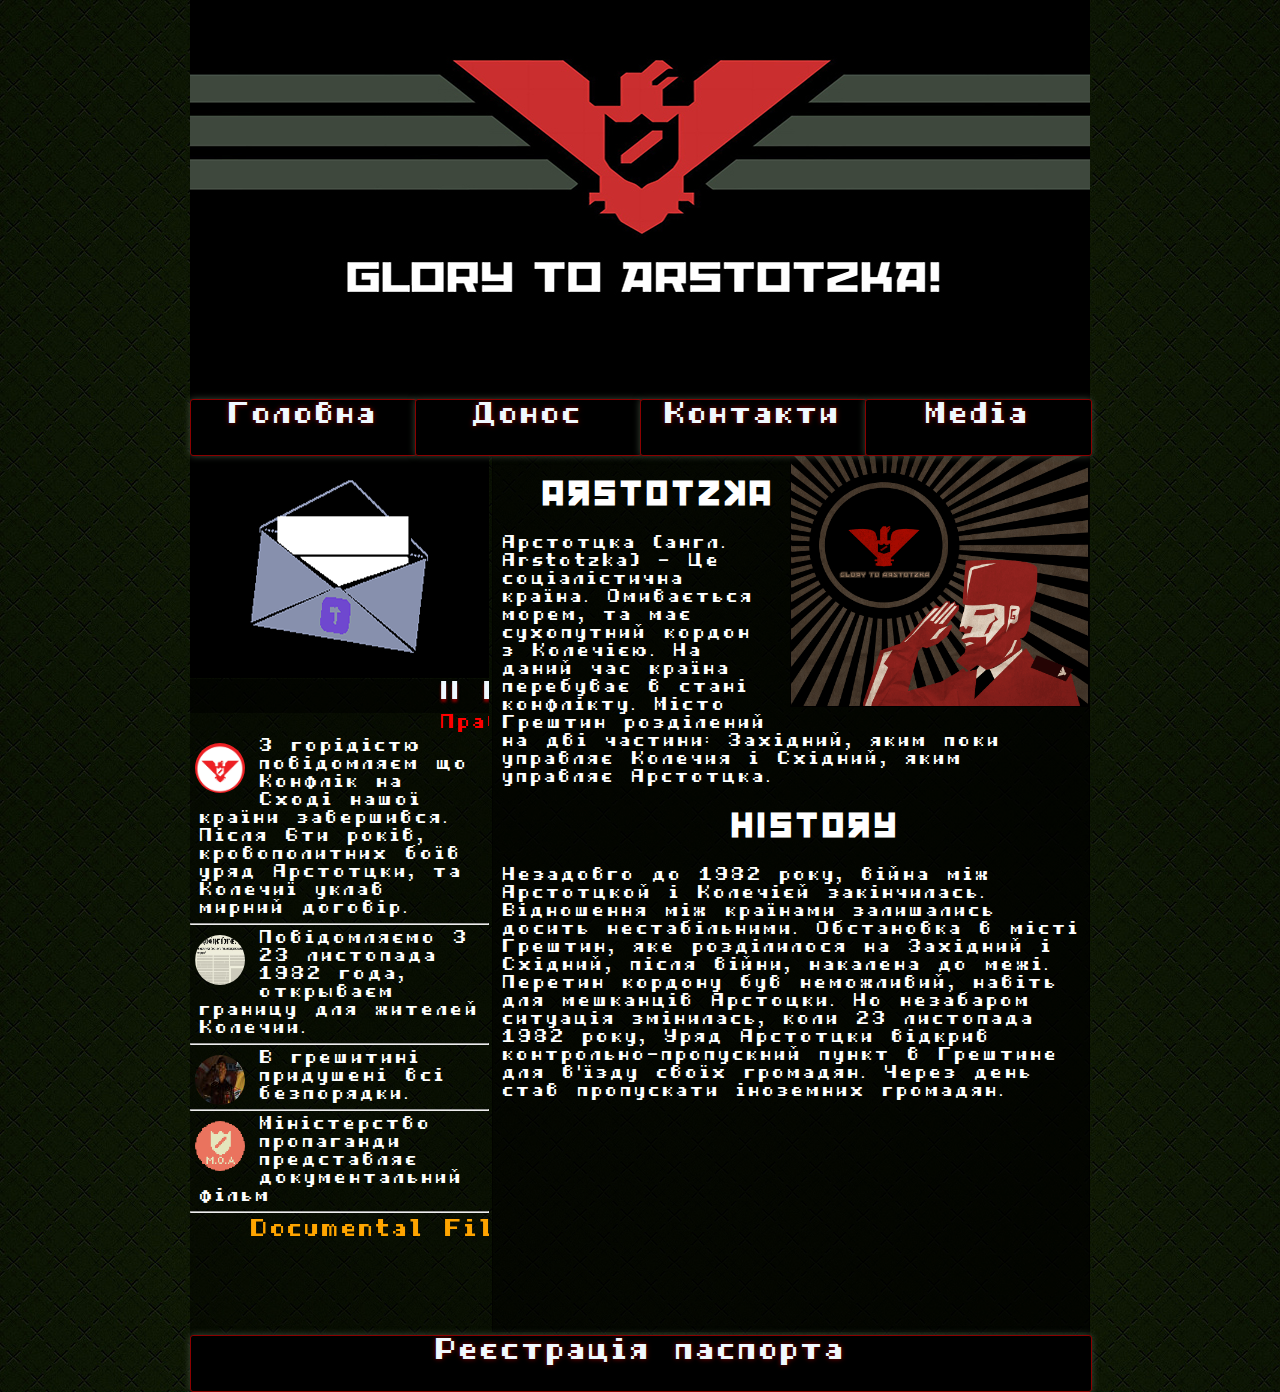
<file: index.html>
<!DOCTYPE html>
<html lang="en">
<head>
    <meta charset="UTF-8">
    <title>Glory to Arstotzka</title>
<link rel="stylesheet" type="text/css" href="css/style.css">
<link rel="stylesheet" href="css/style_font.css">
<link rel="shortcut icon" type="image/x-icom" href="img/icon.png">
<script src="https://ajax.googleapis.com/ajax/libs/jquery/3.3.1/jquery.min.js"></script>
<script src="js/jquery-3.3.1.min.js"></script>
<script src="js/script.js"></script>
</head>
<body>
 <div id="wrapper">
<div id="header"></div>
    <div class="nav">
     <div><a class="ghost-button" href="index.html">Головна</a></div>
     <div><a class="ghost-button" href="delation.html">Донос</a></div>
     <div><a class="ghost-button" href="contacts.html" >Контакти</a></div>
     <div><a class="ghost-button" href="media.html">Media</a></div>
    </div>
     
 <div id="main">
     <div id="Image"><div id="table-news"> <marquee>|| News of Arstotzka || Glory to Arstotzka || </marquee></div><div id="block-news"><p class="margin-left"><marquee behavior="slide">Правда Арстотцки</marquee></p><div class="f-news"></div> <p class="text">З горідістю повідомляєм що Конфлік на Сході нашої країни завершився. Після 6ти років, кровополитних боїв уряд Арстотцки, та  Колечиї уклав мирний договір.</p><hr><div class="k-news"></div> <p>Повідомляємо З 23 листопада 1982 года, открываєм границу для жителей Колечии.  </p><hr><div class="g-news"></div><p>В грешитині придушені всі безпорядки.</p><hr><div class="e-news"></div><p class="text"> Міністерство пропаганди представляє документальний фільм </p><hr><marquee  behavior="alternate" scrollamount="3" ><a id="newa" href="media.html">Documental Film</a></marquee></div></div>
 
 <div id="content">
 <div class="image"></div><h1>Arstotzka</h1><p>Арстотцка (англ. Arstotzka) - Це соціалістична країна. Омивається морем, та має сухопутний кордон з Колечією. На даний час країна перебуває в стані конфлікту.  Місто Грештин розділений на дві частини: Західний, яким поки управляє Колечия і Східний, яким  управляє Арстотцка. </p>
 <h1 class="center">History</h1><p>Незадовго до 1982 року, війна між Арстотцкой і Колечієй закінчилась. Відношення між країнами залишались досить нестабільними. Обстановка в місті Грештин, яке розділилося на Західний і Східний, після війни, накалена до межі. Перетин кордону був неможливий, навіть для мешканців Арстоцки. Но незабаром ситуація змінилась, коли 23 листопада 1982 року, Уряд Арстотцки відкрив контрольно-пропускний пункт в Грештине для в'їзду своїх громадян. Через день став пропускати іноземних громадян.</p></div>
 </div>
 <div id="footer"> <a  class="ghost-button" href="registration.html">Реєстрація паспорта</a> </div></div>

</body>   
</html>
</file>
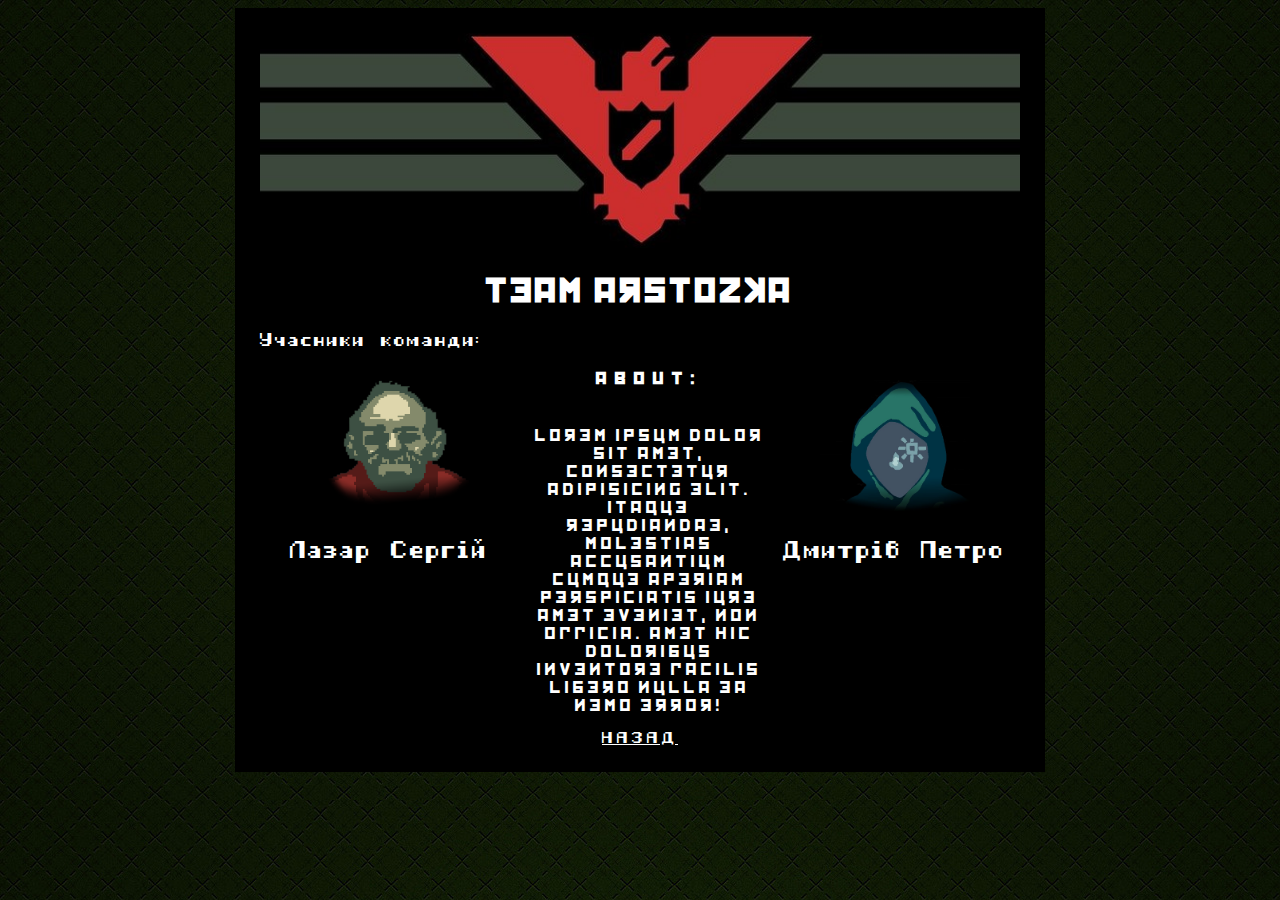
<file: contacts.html>
<!DOCTYPE html>
<html lang="en">
<head>
    <meta charset="UTF-8">
    <title>CONTACS</title>
    <link rel="stylesheet" href="css/style_c.css">
    <link rel="stylesheet" href="css/style_font.css">
    <link rel="shortcut icon" type="image/x-icom" href="img/icon.png">
</head>
<body>
<div id="content">
 <img id="header" src="img/background.png" alt="">
 <div id="name"><h1>Team_Arstozka</h1></div>
 <h3>Учасники команди: </h3>
 <div id="grid">
 <div id="contact1"><img id="img1" src="img/lazar.png" alt=""> <h2 id="names">Лазар Сергій</h2> </div>
 <div id="text"> <h4>ABOUT:</h4> <br> Lorem ipsum dolor sit amet, consectetur adipisicing elit. Itaque repudiandae, molestias accusantium cumque aperiam perspiciatis iure amet eveniet, non officia. Amet hic doloribus inventore facilis libero nulla ea nemo error!</div>
 <div id="contact2"><img id="img2" src="img/dmytriv.jpg" alt=""> <h2>Дмитрів Петро</h2> </div></div>
 <div id="back">GLORY_TO_ARSTOZKA <br> <a href="index.html">НАЗАД</a></div>
</div>
</body>
</html>
</file>
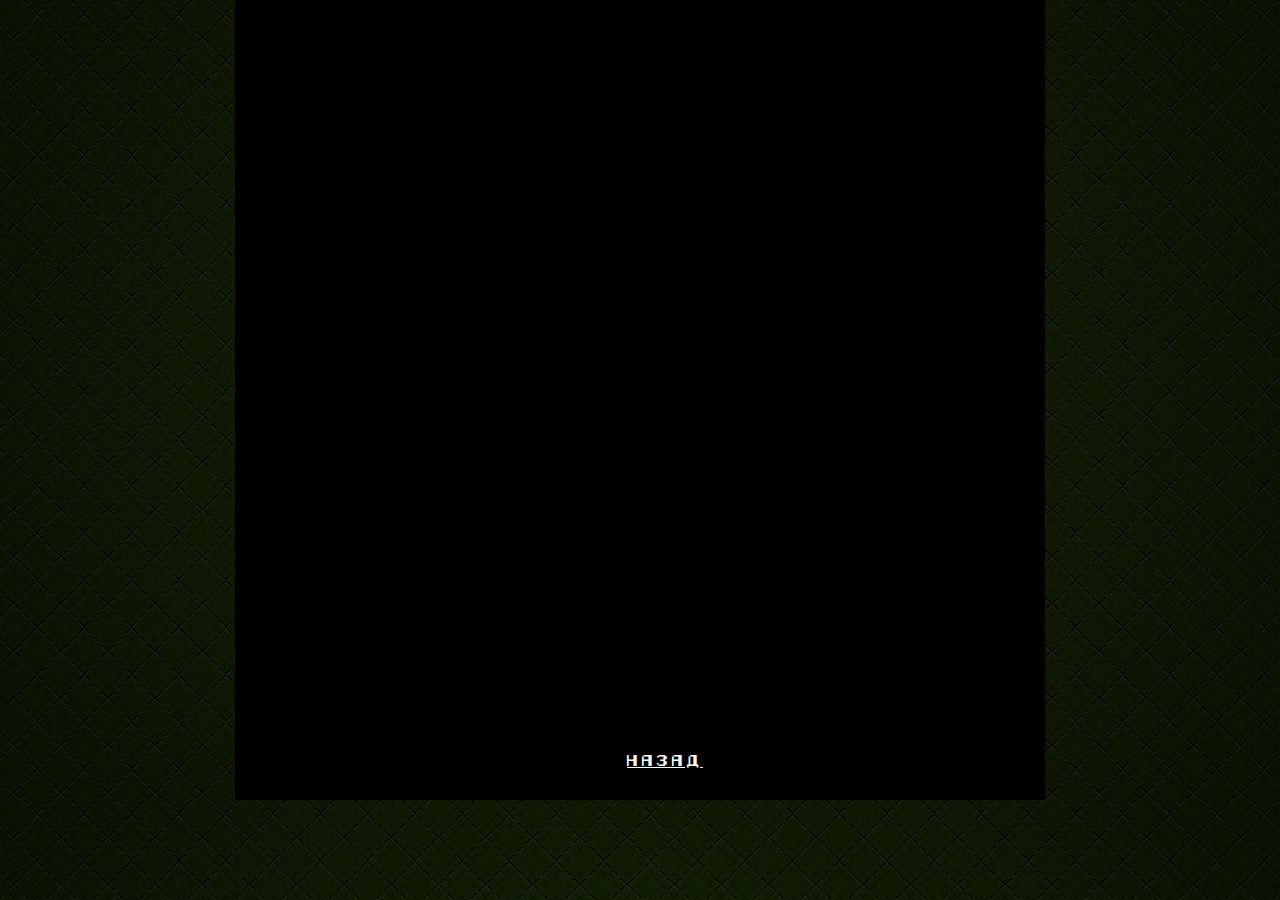
<file: delation.html>
<!DOCTYPE html>
<html lang="en">
<head>
    <meta charset="UTF-8">
    <title>Delation</title>
    <link rel="stylesheet" href="css/style_d.css">
    <link rel="stylesheet" href="css/style_font.css">
    <link rel="shortcut icon" type="image/x-icom" href="img/icon.png">
</head>
<body>
    <div id="content">
       <div id="blocks">
       <div id="block">GLORY TO ARSTOZKA <br> <a href="index.html">НАЗАД</a> </div>
   <div id="right">r</div>
   <div id="left">l</div>
        <iframe src="https://docs.google.com/forms/d/e/1FAIpQLSeXNStleZTVg9lkbo9Y5bU8L1CIWuHE0oEeRSvM_OQ9opc5ZQ/viewform?embedded=true" width="760" height="950" frameborder="0" marginheight="0" marginwidth="0">Loading</iframe>
</div>
    </div>
</body>
</html>
</file>
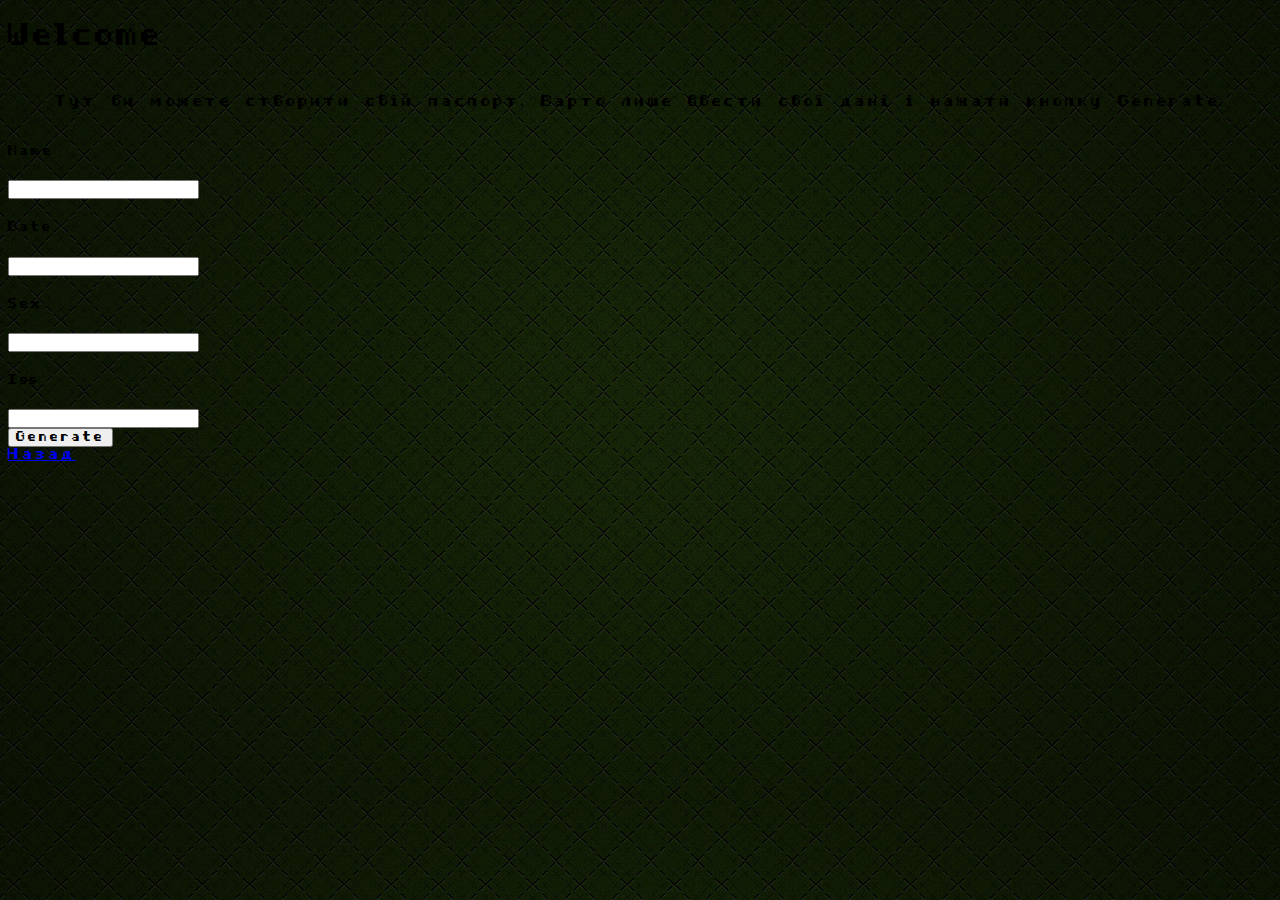
<file: registration.html>
﻿<!DOCTYPE html>
<html lang="en">
<head>
    <meta charset="UTF-8">
    <title>Document</title>
    <link rel="stylesheet" href="css/style_r.css">
    <link rel="stylesheet" href="css/style_font.css">

</head>
<body>
     <!--<div id="indev"><img src="img/indev.gif" alt=""></div>-->
     <div id="intro">
     <h1>Welcome</h1><br><p>Тут ви можете створити свій паспорт. Варто лише ввести свої дані і нажати кнопку Generate. </p> </div>
     <div id="wrapper">
     <div id="input-form" style="display:block">
     <h5>Name</h5><input type="text" id="name-inp"><br><h5>Date</h5><input type="text" id="dob-inp"><br><h5>Sex</h5><input type="text" id="sex-inp"><br><h5>Iss</h5><input type="text" id="iss-inp"><br><button id="generate" onclick="generate() , show()">Generate</button>
</div>
    
    <div id="passport" style="display:none"> 
    <img id="image" src="img/pasport_clear.png" alt="">
    <div id="inpas">
    <span>
    <div id="idout">
    <div id="idout1">  </div><div><p>-</p></div><div id="idout2"></div></div>
    </span>
        </div>
        <div id="name"></div><div id="dob"></div><div id="sex"></div><div id="iss"></div><div id="exp"></div><div id="photo"></div>
         </div>
         </div>
    <div id="bottom"> <a  class="ghost-button" href="index.html">Назад</a> </div>
    <script src="js/script_reg.js" ></script>
</body>
</html>
</file>
<file: css/style.css>
body{
    margin: 0;
    background-image: url(../img/background.jpg);
    width: auto;
    height: auto;  
}

#wrapper {
     margin: auto;
     width: 900px;
     height: auto;
     /* border:1px solid  #d59250; */
     background-color: #02040094;
}

#header{
    background: url(../img/header_i.jpg);
    width: 900px;
    height: 399px;
    background-attachment: fixed;
    background-repeat: no-repeat;
    background-position: top;
}

.nav {
	display: grid;
	grid-template-columns: 1fr 1fr 1fr 1fr;
	width: 100%;
	height: 55px;
	/* border: 0.5px solid #d59250; */
	text-align: center;
	position: -webkit-sticky;
    z-index: 100;
}

.sticky {
    background:black;
    position: fixed;
    width: inherit;
    height: 55px;
    top:0;
}

.ghost-button {
    width: 100%;
    height: 55px;
    display: inline-block;
    color: aliceblue;
    border: 1px solid #8b0000;
    background-color: black;
    border-radius: 3px;
    text-align: center;
    outline: none;
    text-decoration: none;
    text-shadow: 0 0 5px #8b0000;
    box-shadow: 0 0 7px #3C4A39;
    font-size: 30px;
}

.ghost-button:hover, .ghost-button:active {
 box-shadow:0 0 30px ;
 color: #8b0000;
   transition: 0.4s;
}

#Image {
    background: url(../img/news_icon.png);
    background-repeat: no-repeat;
    float: left;
    width: 299px;
    height: 858px;
    /* border: 1px solid #da8836; */
    }

#table-news{
    font-family: 'Kremlin';
    margin-top: 225px;
    color: aliceblue;
    text-align: center;
    /* border: 0.5px solid #da8836; */
    text-shadow: 0px 3px 3px #8b0000;
    font-size: 26px;
    background-color: #0000008a;
}

#block-news{
    font-size: 20px;
	color: white;
	
}

.text{

	font-size: 18px;
}
.gif{
	
}

.style{
	    margin-top: 20px;
}

.l{
    width: 300px;
    height: 650px;
    border: 0.5px solid #d59250;
    float: left;
    margin-top: 225px;
}

 #content {
    width: 596px;
    height: 876px;
    float: right;
    border: 1px solid #0000008a;
    background-color: #0000008a;
}

.image{
	float:right;
	width:297px;
	height:250px;
	border: 1px solid #000000;
	background: url(../img/news.png);
	margin-left: 10px;
	margin-bottom: 10px;
}

p{ 
    color: white;
    font-size: 18px;   
	margin-left: 10px;
    margin-top: 0px;
    margin-bottom: 0px;
   
}

img{
    width: 298px;
    height: 300px;
}

h1{

    font-family: 'Kremlin';
	color: white;
    padding-left: 50px;
}

.center{
	text-align: center;
}

#footer{
    font-family: 'Kremlin';
    margin-left: auto;
	font-size: 30px;
	color: white;
}

#newa{
    margin-left: 10px;
    text-align: center;
    
}

a{
    text-align: center;
    font-size: 24px;
    text-decoration: none;
    color: orange;
}
.margin-left{
    font-size: 20px;
    color: red;
}
.f-news{
    float: left;
    background: url(../img/1-news.png);
    width: 50px;
    height: 50px;
    margin-top: 5px;
    margin-right: 15px;
    margin-left: 5px;
    border-radius: 50%;
}
.k-news{
    float: left;
    background: url(../img/Kordon.png);
    width: 50px;
    height: 50px;
    margin-top: 5px;
    margin-right: 15px;
    margin-left: 5px;
    border-radius: 50%;
}
.g-news{
    float: left;
    background: url(../img/greshtin.jpg);
    width: 50px;
    height: 50px;
    margin-top: 5px;
    margin-right: 15px;
    margin-left: 5px;
    border-radius: 50%;
    
}
.e-news{
    float: left;
    background: url(../img/EntrySeal1.png);
    width: 50px;
    height: 50px;
    margin-top: 5px;
    margin-right: 15px;
    margin-left: 5px;
    border-radius: 50%;
}
hr{
    margin-bottom: 5px;
    margin-top: 5px;
}
#bottom{
    text-align: center;
    color: aliceblue;
    font-size: 12px;
    padding: 10px;
}
</file>
<file: css/style_font.css>
*{letter-spacing: 3px; font-family: 'Half Bold Pixel-7';}

@font-face {
    font-family: 'Half Bold Pixel-7';
    src: url('../fonts/HalfBoldPixel-7.woff2') format('woff2'),
         url('../fonts/HalfBoldPixel-7.woff') format('woff');
    font-weight: bold;
    font-style: normal;
}
@font-face {
    font-family: 'Kremlin';
    src: url('../fonts/Kremlin.woff2') format('woff2'),
         url('../fonts/Kremlin.woff') format('woff');
    font-weight: normal;
    font-style: normal;
}

body{
    background-image: url(../img/background.jpg);
}
</file>
<file: css/style_c.css>
#content{
    
    overflow: hidden;
    margin: 0 auto;
    background-color: black;
    width: 760px;
    padding: 25px;
}
h1{
    font-family: 'Kremlin';
    text-align: center;
}
#header{
    width: 100%;
    height: 215px;
    margin: 0;
}
body{
    background-image: url(../img/background.jpg);
}
img{
    height: 150px;
    width: 150px;
}
#back{

    text-align: center;
}
a{
    color: white;
}

}
#contact1{
    float: left;
    margin-left: 10px;
}
#img1{
    margin-bottom: 20px;
    margin-left: 40px;
    float: left;
}
#img2{
    float: right;
    margin-right: 50px;
    margin-bottom: 20px;
}
#contact2 {
    margin-left: 10px;
    float: right;
}
#names{
    margin-left: 10px;
}
h1, h2 , h3 , p {
    color: white;
    letter-spacing: 2px;
}
#text{
    font-family: 'Kremlin';
    margin-right: 0;
    color: white;
    text-align: center;
}
h4{
    font-family: 'Kremlin';
    margin-top: 0;
    color: white;
    letter-spacing: 7px;
}

#grid{
    margin-left: 20px;
    display: grid;
    grid-template-columns: 1fr 1fr 1fr;
}
</file>
<file: css/style_d.css>
*{margin: 0 auto;}
body{
    background-image: url(../img/background.jpg);
}
img{
    width: 100%;
    height: 20%;
}
a{
    color: white;
}

#content{
    overflow: hidden;
    margin: 0 auto;
    background-color: black;
    width: 760px;
    padding: 25px;
    overflow: hidden;
    overflow-x: hidden;
    max-height: auto;
}
#blocks{
    position: relative;
    max-height: 750px;
    
}
#block{
    width: 810px;
    height: 70px;
    background-color: black;
    text-align: center;
    position: absolute;
    top:95%;

}
#left,#right{
    width: 64px;
    height: 900px;
    background-color: black;
    position: absolute;
}
#right{
    top:25.55vh;
    right:-3px;
}
#left{
    top: 25.55vh;
    left: -3px;
}
</file>
<file: css/style_r.css>
body{
    background-image: url(../img/background.jpg);
}

#indev{
    margin-left: 30%;
}
#passport{
    position: relative;
    margin-left: 27%;
    color: black;
}
#idout{
    display: grid;
    grid-template-columns: 1fr 1fr 1fr;
    width: 120px;
    height: 13px;
}
span{
    font-size: 16px;
    left: 50px;
}
p{
    text-align: center;
    position: relative;
    bottom: 13px;
    font-weight: bolder;
}
#inpas{
    
    position: absolute;
    bottom: 5vh;
    left: 15vh;
}
</file>
